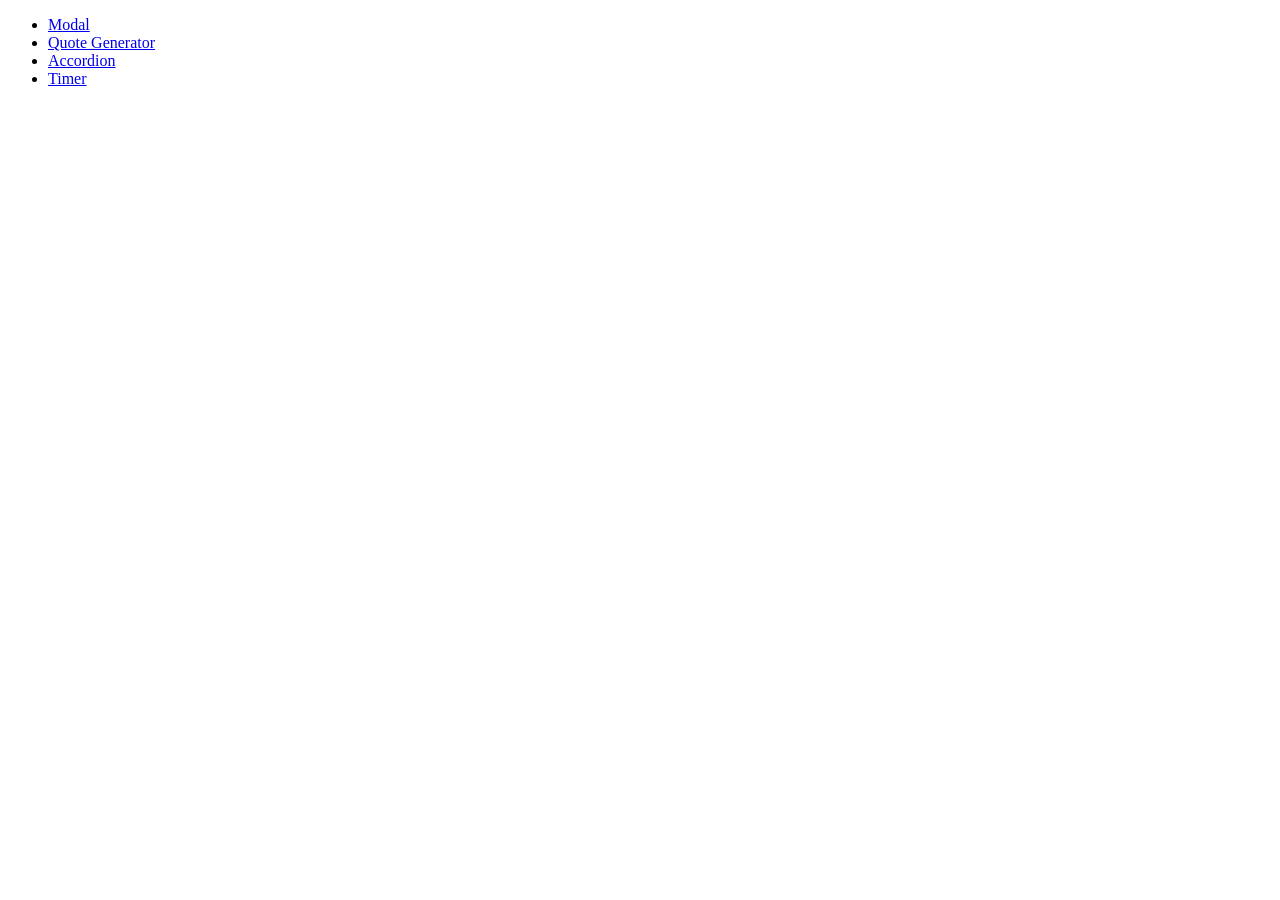
<file: index.html>
<!DOCTYPE html>
<html lang="en">
  <head>
    <meta charset="UTF-8" />
    <meta name="viewport" content="width=device-width, initial-scale=1.0" />
    <title>Exercises</title>
  </head>
  <body>
    <ul>
      <li>
        <a href="modal">Modal</a>
      </li>
      <li>
        <a href="quote-generator">Quote Generator</a>
      </li>
      <li>
        <a href="accordion">Accordion</a>
      </li>
      <li>
        <a href="timer">Timer</a>
      </li>
    </ul>
    <script src="./main.js"></script>
  </body>
</html>
</file>
